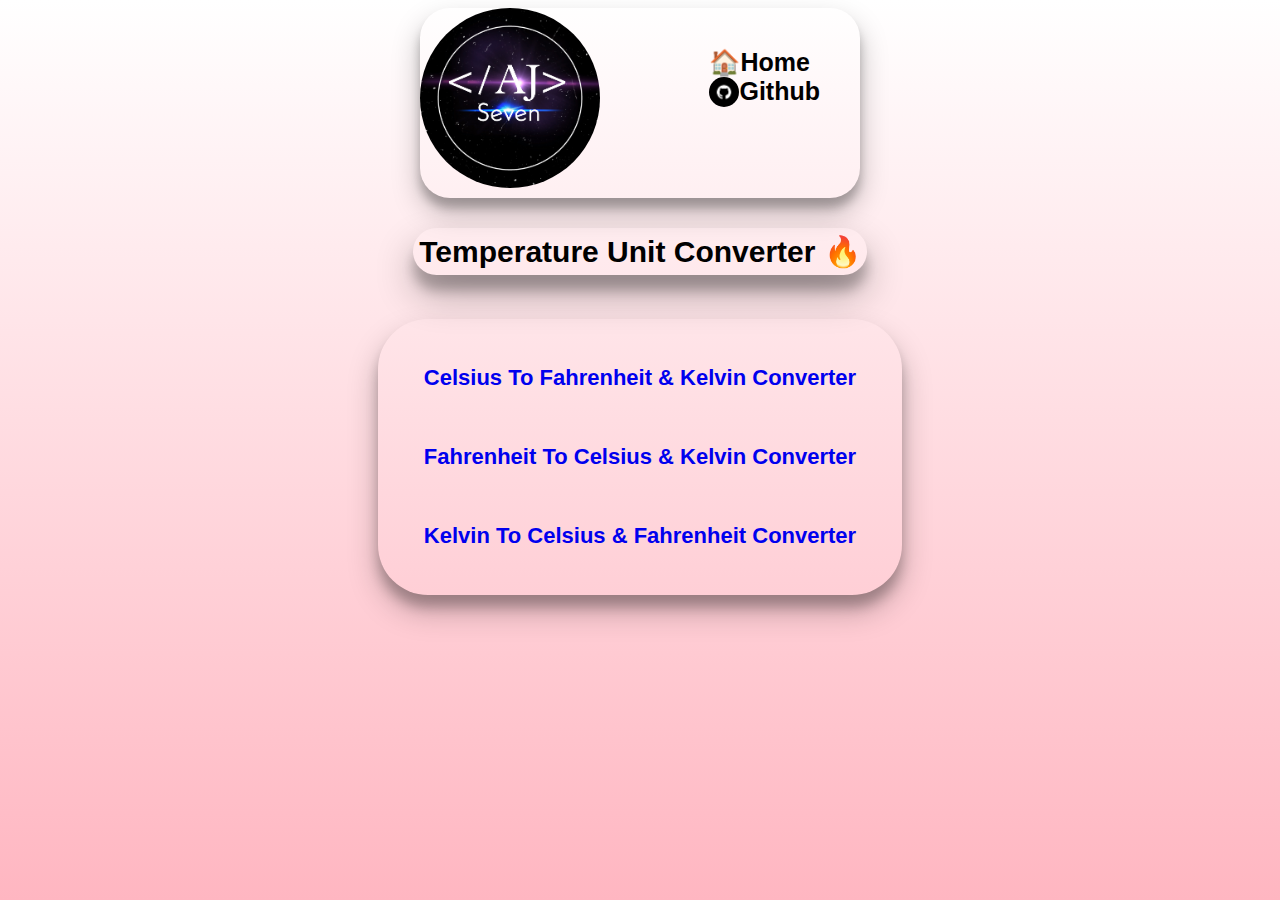
<file: index.html>
<!DOCTYPE html>
<html lang="en">
    <head>
        <meta charset="UTF-8" />
        <meta name="viewport" content="width=device-width, initial-scale=1.0, user-scalable=0" />
        <link rel="stylesheet" href="style.css" />
        <title>Heat Conversion</title>
    </head>
    <body>
        <header>
            <img src="assets/Me.jpg" alt="profile" />
            <ol>
                <a id="h" href="index.html" style="text-decoration: none">🏠Home</a>
                <a id="g" href="https://github.com/Aj-Seven" style="text-decoration: none">
                    <img src="assets/github2.png" alt="logo" id="github" />
                    Github
                </a>
            </ol>
        </header>
        <h2>Temperature Unit Converter 🔥</h2>
        <div class="container">
            <div id="CelsiusToKF">
                <a href="Conversion/CelsiustoFK.html" style="text-decoration: none">
                    Celsius To Fahrenheit & Kelvin Converter
                </a>
            </div>
            <div id="FahrenheitToKC">
                <a href="Conversion/FarenheitToCK.html" style="text-decoration: none">
                    Fahrenheit To Celsius & Kelvin Converter
                </a>
            </div>
            <div id="KelvinToCF">
                <a href="Conversion/KelvinToCF.html" style="text-decoration: none">
                    Kelvin To Celsius & Fahrenheit Converter
                </a>
            </div>
        </div>
    </body>
</html>
</file>
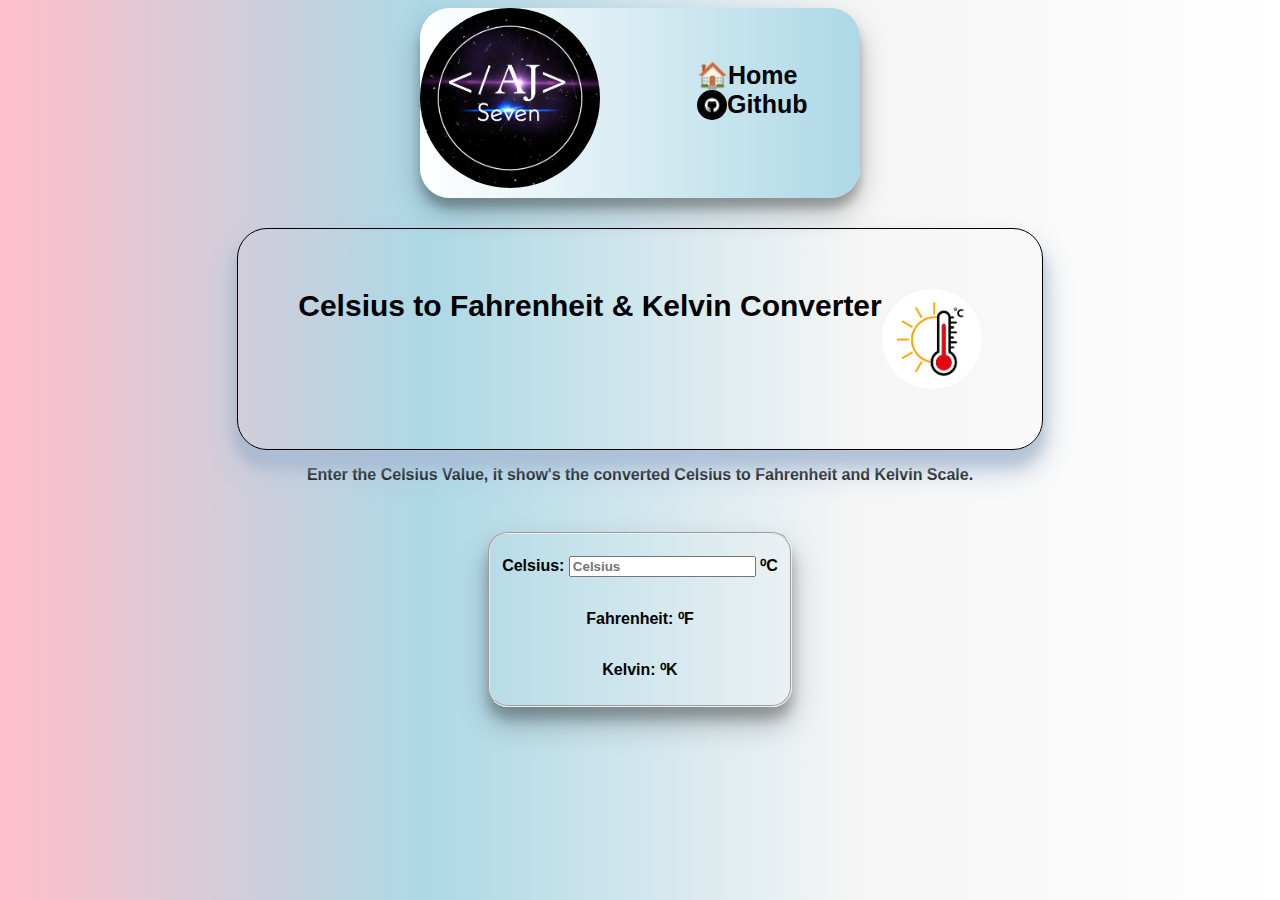
<file: Conversion/CelsiustoFK.html>
<!DOCTYPE html>
<html lang="en">
    <head>
        <meta charset="UTF-8" />
        <meta name="viewport" content="width=device-width, initial-scale=1.0, user-scalable=no" />
        <meta http-equiv="X-UA-Compatible" content="ie=edge" />
        <link rel="stylesheet" href="style.css" />
        <title>Celsius to Fahrenheit & Kelvin</title>
    </head>
    <body>
        <header>
            <img src="/assets/Me.jpg" alt="profile" />
            <ol>
                <a id="h" href="/index.html" style="text-decoration: none">🏠Home</a>
                <a id="g" href="https://github.com/Aj-Seven" style="text-decoration: none">
                    <img src="/assets/github2.png" alt="logo" id="github" />
                    Github
                </a>
            </ol>
        </header>
        <h2>
            Celsius to Fahrenheit & Kelvin Converter
            <img id="temp" src="/assets/logoC.png" alt="logo" srcset="" />
        </h2>
        <p>Enter the Celsius Value, it show's the converted Celsius to Fahrenheit and Kelvin Scale.</p>
        <p></p>
        <fieldset>
            <p>
                <label>Celsius:</label>
                <input
                    id="inputCelsius"
                    type="number"
                    placeholder="Celsius"
                    oninput="temperatureConverter(this.value)"
                    onchange="temperatureConverter(this.value)"
                />
                ⁰C
            </p>
            <p>
                Fahrenheit:
                <span id="outputFahrenheit"></span>
                ⁰F
            </p>
            <p>
                Kelvin:
                <span id="outputKelvin"></span>
                ⁰K
            </p>
        </fieldset>
        <script>
            function temperatureConverter(valNum) {
                valNum = parseFloat(valNum)
                document.getElementById('outputFahrenheit').innerHTML = valNum * 1.8 + 32
                document.getElementById('outputKelvin').innerHTML = valNum + 273.15
            }
        </script>
    </body>
</html>
</file>
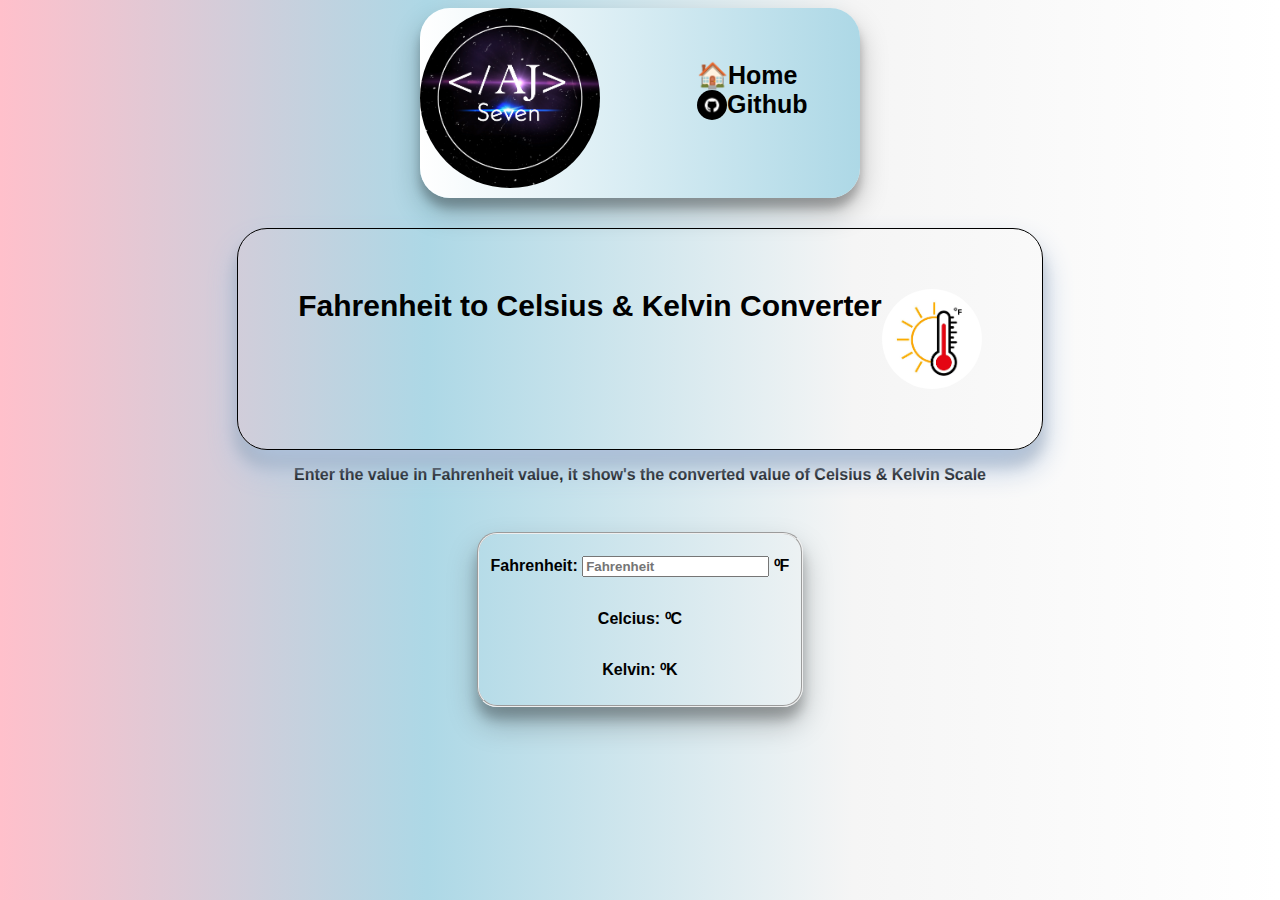
<file: Conversion/FarenheitToCK.html>
<!DOCTYPE html>
<html lang="en">
    <head>
        <meta charset="UTF-8" />
        <meta name="viewport" content="width=device-width, initial-scale=1.0, user-scalable=0" />
        <meta http-equiv="X-UA-Compatible" content="ie=edge" />
        <link rel="stylesheet" href="style.css" />
        <title>Fahrenheit to Celsius & Kelvin</title>
    </head>
    <body>
        <header>
            <img src="/assets/Me.jpg" alt="profile" />
            <ol>
                <a id="h" href="/index.html" style="text-decoration: none">🏠Home</a>
                <a id="g" href="https://github.com/Aj-Seven" style="text-decoration: none">
                    <img src="/assets/github2.png" alt="logo" id="github" />
                    Github
                </a>
            </ol>
        </header>
        <h2>
            Fahrenheit to Celsius & Kelvin Converter
            <img id="temp" src="/assets/logoF.png" alt="logo" srcset="" />
        </h2>
        <p>Enter the value in Fahrenheit value, it show's the converted value of Celsius & Kelvin Scale</p>
        <p></p>
        <fieldset>
            <p>
                <label>Fahrenheit:</label>
                <input
                    id="inputFahrenheit"
                    type="number"
                    placeholder="Fahrenheit"
                    oninput="temperatureConverter(this.value)"
                    onchange="temperatureConverter(this.value)"
                />
                ⁰F
            </p>
            <p>
                Celcius:
                <span id="outputCelcius"></span>
                ⁰C
            </p>
            <p>
                Kelvin:
                <span id="outputKelvin"></span>
                ⁰K
            </p>
        </fieldset>
        <script>
            function temperatureConverter(valNum) {
                valNum = parseFloat(valNum)
                document.getElementById('outputKelvin').innerHTML = (valNum - 32) / 1.8 + 273.15
                document.getElementById('outputCelcius').innerHTML = (valNum - 32) / 1.8
            }
        </script>
    </body>
</html>
</file>
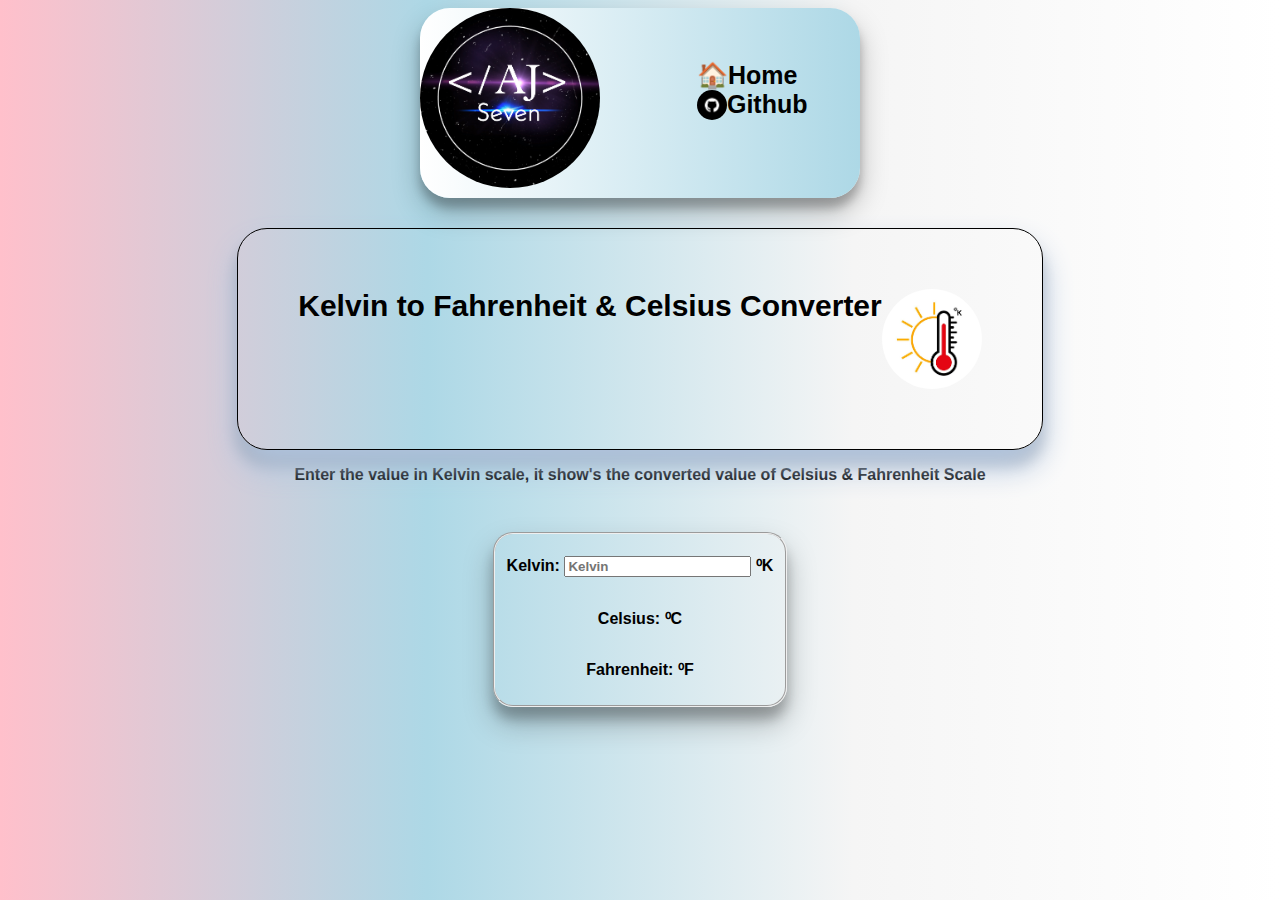
<file: Conversion/KelvinToCF.html>
<!DOCTYPE html>
<html lang="en">
    <head>
        <meta charset="UTF-8" />
        <meta name="viewport" content="width=device-width, initial-scale=1.0, user-scalable=0" />
        <meta http-equiv="X-UA-Compatible" content="ie=edge" />
        <link rel="stylesheet" href="style.css" />
        <title>Kelvins to Fahrenheit and Celsius</title>
    </head>
    <body>
        <header>
            <img src="/assets/Me.jpg" alt="profile" />
            <ol>
                <a id="h" href="/index.html" style="text-decoration: none">🏠Home</a>
                <a id="g" href="https://github.com/Aj-Seven" style="text-decoration: none">
                    <img src="/assets/github2.png" alt="logo" id="github" />
                    Github
                </a>
            </ol>
        </header>
        <h2>
            Kelvin to Fahrenheit & Celsius Converter
            <img id="temp" src="/assets/logoK.png" alt="logo" srcset="" />
        </h2>
        <p>Enter the value in Kelvin scale, it show's the converted value of Celsius & Fahrenheit Scale</p>
        <p></p>
        <fieldset>
            <p>
                <label>Kelvin:</label>
                <input
                    id="inputKelvin"
                    type="number"
                    placeholder="Kelvin"
                    oninput="temperatureConverter(this.value)"
                    onchange="temperatureConverter(this.value)"
                />
                ⁰K
            </p>
            <p>
                Celsius:
                <span id="outputCelsius"></span>
                ⁰C
            </p>
            <p>
                Fahrenheit:
                <span id="outputFahrenheit"></span>
                ⁰F
            </p>
        </fieldset>
        <script>
            function temperatureConverter(valNum) {
                valNum = parseFloat(valNum)
                document.getElementById('outputCelsius').innerHTML = valNum - 273.15
                document.getElementById('outputFahrenheit').innerHTML = (valNum - 273.15) * 1.8 + 32
            }
        </script>
    </body>
</html>
</file>
<file: style.css>
* {
    font-family: 'Open-Sans', sans-serif;
    font-weight: bold;
}

body {
    background-size: auto;
    background-attachment: fixed;
    background-repeat: no-repeat;
    background-position: center;
    display: flex;
    flex-direction: column;
    background-image: linear-gradient(to bottom, rgba(255,255,255),
    lightpink);
}

header {
    height: 190px;
    width: 440px;
    margin: auto;
    align-items: center;
    font-style: none;
    justify-content: center;
    text-align: center;
    display: block;
    position: initial;
    border-radius: 30px;
    box-shadow: 0 14px 28px rgba(0, 0, 0, 0.25), 0 10px 10px rgba(0, 0, 0, 0.22);
}

img {
    height: 180px;
    width: 180px;
    border-radius: 50%;
    float: left;
}

ol {
    font-size: 25px;
    align-content: right;
    display: flex;
    flex-direction: column;
    color: black;
    margin: 0.6em;
    padding: 1em;
    position: relative;
    float: right;
}

#h,
#g {
    color: black;
    border-radius: 40px;
    text-align: left;
}

#github {
    height: 30px;
    width: 30px;
    border-radius: 50%;
    float: left;
}

#h:hover {
    color: red;
    border-radius: 40px;
}

#g:hover {
    color: red;
    border-radius: 40px;
}

h2 {
    padding: 0.2em;
    margin: auto;
    margin-top: 1em;
    text-align: center;
    justify-items: center;
    display: block;
    font-size: 30px;
    border-radius: 30px;
    position: relative;
    box-shadow: 0 19px 38px rgba(0, 0, 0, 0.3), 0 15px 12px rgba(0, 0, 0, 0.22);
}

.container {
    font-size: 22px;
    align-items: center;
    text-align: center;
    margin: auto;
    margin-top: 2em;
    padding: 0.5em;
    font-weight: bold;
    border-radius: 50px;
    box-shadow: 0 16px 30px rgba(0, 0, 0, 0.25), 0 12px 12px rgba(0, 0, 0, 0.22);
}

#CelsiusToKF {
    margin: 0.8em;
    padding: 0.8em;
    border-radius: 35px;

    font: 14px;
}

#FahrenheitToKC {
    margin: 0.8em;
    padding: 0.8em;
    border-radius: 35px;
    font: 14px;
}

#KelvinToCF {
    margin: 0.8em;
    padding: 0.8em;
    border-radius: 35px;
    font: 14px;
}

#CelsiusToKF:hover {
    margin: 0.8em;
    padding: 0.8em;
    border-radius: 35px;
    font: 14px;
    border-top: 3px solid red;
    border-bottom: 3px solid blue;
    box-shadow: 0 14px 28px rgba(0, 0, 0, 0.25), 0 10px 10px rgba(0, 0, 0, 0.22);
}

#FahrenheitToKC:hover {
    margin: 0.8em;
    padding: 0.8em;
    border-radius: 35px;
    font: 14px;
    border-top: 3px solid red;
    border-bottom: 3px solid blue;
    box-shadow: 0 14px 28px rgba(0, 0, 0, 0.25), 0 10px 10px rgba(0, 0, 0, 0.22);
}

#KelvinToCF:hover {
    margin: 0.8em;
    padding: 0.8em;
    border-radius: 35px;
    font: 14px;
    border-top: 3px solid red;
    border-bottom: 3px solid blue;
    box-shadow: 0 14px 28px rgba(0, 0, 0, 0.25), 0 10px 10px rgba(0, 0, 0, 0.22);
}

@media (prefers-color-scheme: light) {
    body {
        background-color: white;
        color: black;
    }
}

@media (prefers-color-scheme: dark) {
    body {
        background-color: black;
        color: white;
    }
}
</file>
<file: Conversion/style.css>
* {
    font-family: 'Open-Sans', sans-serif;
    font-weight: bold;
}

body {
    background-image: linear-gradient(to right, pink, lightblue, whitesmoke, white);
    background-size: auto;
    background-attachment: fixed;
    background-repeat: no-repeat;
    background-position: center;
    background-position: center;
    display: flex;
    flex-direction: column;
}

header {
    width: 440px;
    height: 190px;
    margin: auto;
    font-style: none;
    display: block;
    border-radius: 30px;
    box-shadow: 0 14px 28px rgba(0, 0, 0, 0.25), 0 10px 10px rgba(0, 0, 0, 0.22);
    background-image: linear-gradient(to right, white, lightblue);
}

fieldset {
    margin: auto;
    border-radius: 20px;
    text-align: center;
    display: flex;
    flex-direction: column;
    position: initial;
    box-sizing: content-box;
    box-shadow: 0 16px 30px rgba(0, 0, 0, 0.25), 0 12px 12px rgba(0, 0, 0, 0.22);
}

img {
    height: 180px;
    width: 180px;
    border-radius: 50%;
}

ol {
    font-size: 25px;
    align-content: right;
    display: flex;
    flex-direction: column;
    margin: 0.6em;
    padding: 1.5em;
    position: relative;
    float: right;
}

#h,
#a,
#g {
    color: black;
    border-radius: 40px;
    text-align: left;
}

#github {
    height: 30px;
    width: 30px;
    border-radius: 50%;
    float: left;
}

#h:hover {
    color: red;
    border-radius: 40px;
}

#a:hover {
    color: red;
    border-radius: 40px;
}

#g:hover {
    color: red;
    border-radius: 40px;

}

p {
    text-align: center;
}

#temp {
    height: 100px;
    width: 100px;
    border-radius: 50%;
    float: right;
}

h2 {
    border: 1px, solid, black;
    padding: 2em;
    margin: auto;
    margin-top: 1em;
    text-align: center;
    justify-items: center;
    display: block;
    font-size: 30px;
    border-radius: 30px;
    position: relative;
    box-shadow: inherit 0 14px 26px lightsteelblue, 0 12px 12px rgba(0, 0, 0, 0.22);
    box-shadow: 0 18px 30px lightsteelblue, 0 14px 14px rgba(0, 0, 0, 0.22);
}

@media (prefers-color-scheme: light) {
+   8     body {
+   9     ¦   background-color: white;
+  10     ¦   color: black;
+  11     }
+  12 }
+  13                                                      +  14 @media (prefers-color-scheme: dark) {                +  15     body {                                           +  16     ¦   background-color: black;
+  17     ¦   color: white;
+  18     }
+  19 }
</file>
